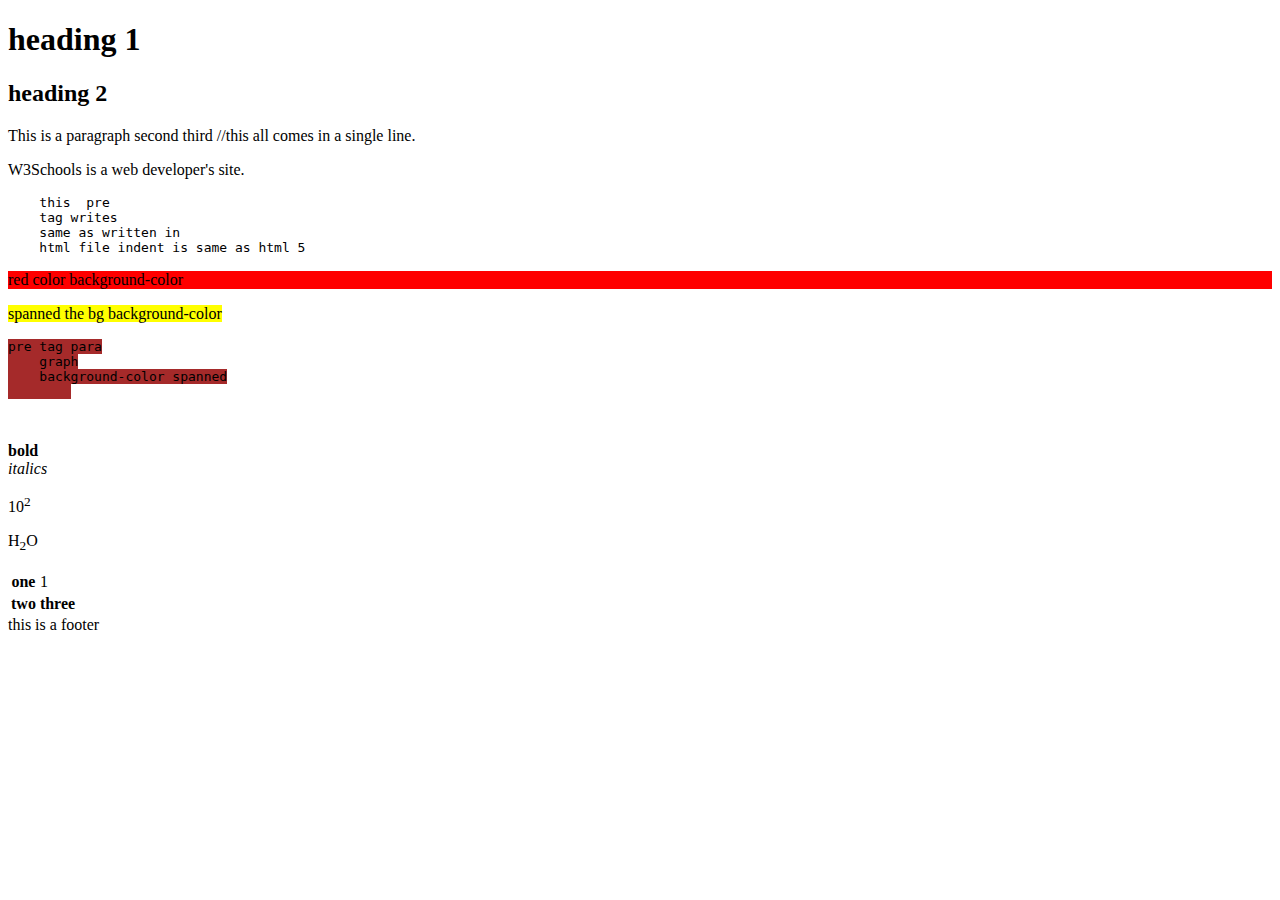
<file: html/first.html>
<!DOCTYPE html>
<html lang="en">
    <head>
        <meta charset="UTF-8">
        <meta name="Description" content="Description about website for google search ">
       
            <title>Title of the page</title>

    </head>
        
        <body>
            <h1> heading 1</h1>
            <h2>heading 2</h2>
            
            <p title="paragraph">
            This is a paragraph
            second
            third
            //this all comes in a single line.
            </p>
            <p 
            title
            ="About W3Schools">W3Schools is a web developer's site.</p>
            <pre>
    this  pre
    tag writes 
    same as written in
    html file indent is same as html 5
</pre>

<p style="background-color: red;">
    red color background-color

</p>
<p><span style="background-color:yellow">spanned the bg background-color</span></p>
        </body>

        <pre><span style="background-color:brown">pre tag para
    graph
    background-color spanned
        </span>

        </pre>
        <b> bold</b><br>
 <i> italics</i>     
 <p> 10<sup>2</sup></p>
 <p>
     H<sub>2</sub>O
 </p>
 <table>
     <tr>
         <th>one</th>
         <td>1</td>
     </tr> <!--th->table heading,tr->table row,td->table data-->
     <tr>
        <th> two</th>
        <th>
            three
        </th>
     </tr>
 </table>
 <footer>
     this is a footer
 </footer>  
</html>
</file>
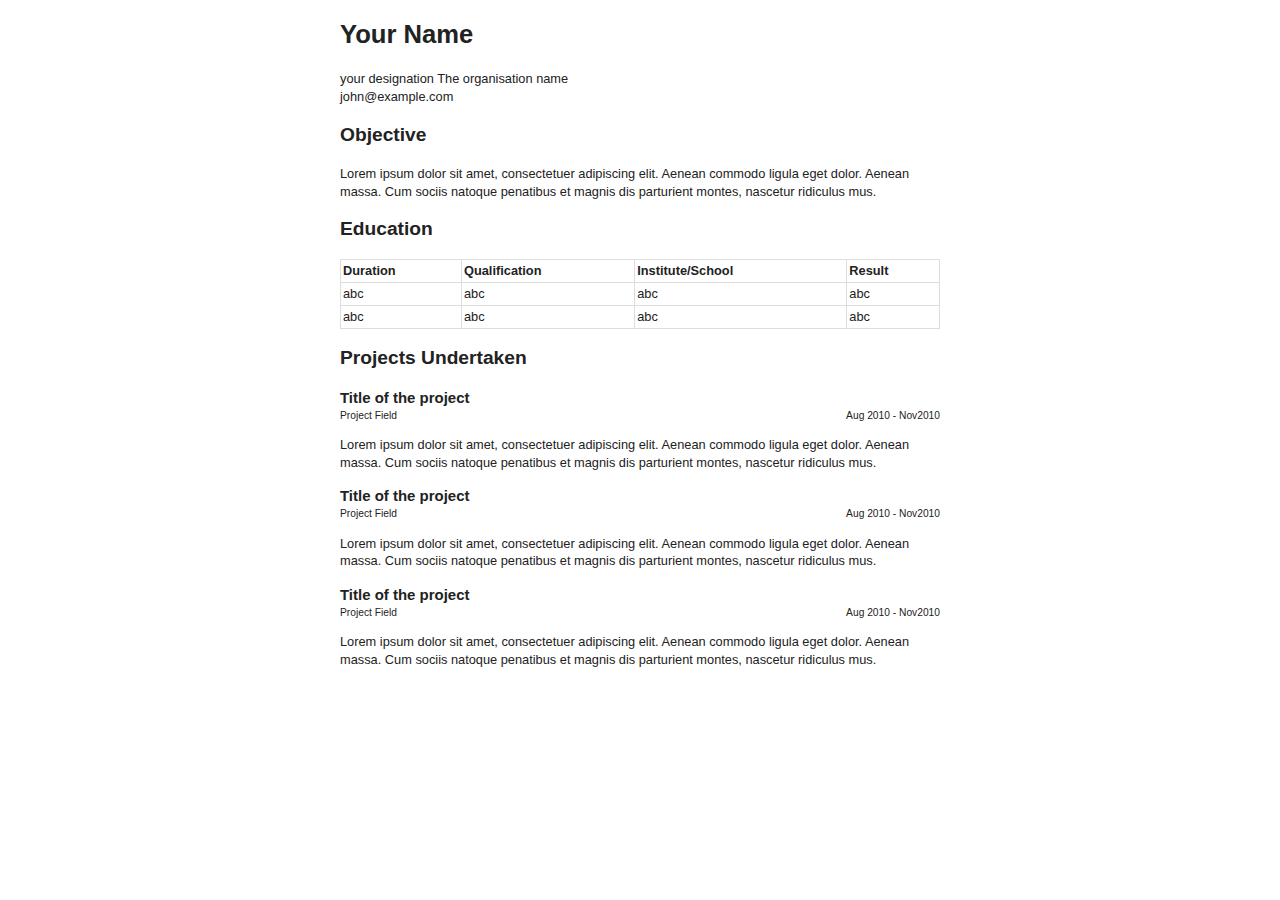
<file: html/resume.html>
<!DOCTYPE HTML>
<html lang="en-US">
<head>
	<meta charset="UTF-8">
	<title></title>
	
	<link rel="stylesheet" href="style.css" />
</head>
<body>
	<div class="container">
	<header>
		<h1 id="name">Your Name</h1>
		
		<div id="designation">
		
			<span class="title">your designation</span>
			<span class="organization">The organisation name</span>
		
		</div>
		
		<div class="contact">
			<div class="email">john@example.com</div>
		</div>
		
	</header>
	
	<div class="content" role=main>
	
		<section id="objective">
			<h2 class="title">Objective</h2>
			<div class="description">
				<p>
					Lorem ipsum dolor sit amet, consectetuer adipiscing elit. Aenean commodo ligula eget dolor. Aenean massa. Cum sociis natoque penatibus et magnis dis parturient montes, nascetur ridiculus mus.
				</p>			
			</div> <!-- end description -->
		</section>
		
		
		<section id="Education">
			<h2 class="title">Education</h2>
			<div class="description">
				
				<table>
					<thead>
						<td>Duration</td>
						<td>Qualification</td>
						<td>Institute/School</td>
						<td>Result</td>
					</thead>
					
					<!-- edit this/ row-wise-->
					<tr>
						<td>abc</td>
						<td>abc</td>
						<td>abc</td>
						<td>abc</td>
					</tr>
					
					<tr> <!-- row2 -->
						<td>abc</td>
						<td>abc</td>
						<td>abc</td>
						<td>abc</td>
					</tr>					
					
				</table>
			
			
			</div> <!-- end description -->
		</section>
			
		<section id="projects">
			<h2 class="title">Projects Undertaken</h2>
			<div class="description">
				
				<!-- Project 1 -->
				<section class="project">
					<h3 class="title">Title of the project</h3>
					<div class="meta">
						<span class="field">Project Field</span> <span class="date">Aug 2010 - Nov2010</span>
					</div>
					<p class="description"> Lorem ipsum dolor sit amet, consectetuer adipiscing elit. Aenean commodo ligula eget dolor. Aenean massa. Cum sociis natoque penatibus et magnis dis parturient montes, nascetur ridiculus mus. </p>
				</section> <!-- end project description -->
				
				<!-- project 2 -->
				<section class="project">
					<h3 class="title">Title of the project</h3>
					<div class="meta">
						<span class="field">Project Field</span> <span class="date">Aug 2010 - Nov2010</span>
					</div>
					<p class="description">Lorem ipsum dolor sit amet, consectetuer adipiscing elit. Aenean commodo ligula eget dolor. Aenean massa. Cum sociis natoque penatibus et magnis dis parturient montes, nascetur ridiculus mus. </p>
				</section> <!-- end project description -->


				<!-- project 3 -->
				<section class="project">
					<h3 class="title">Title of the project</h3>
					<div class="meta">
						<span class="field">Project Field</span> <span class="date">Aug 2010 - Nov2010</span>
					</div>
					<p class="description">Lorem ipsum dolor sit amet, consectetuer adipiscing elit. Aenean commodo ligula eget dolor. Aenean massa. Cum sociis natoque penatibus et magnis dis parturient montes, nascetur ridiculus mus. </p>
				</section> <!-- end project description -->				
				
				</div> <!-- end description -->
		</section>	
	

		<!-- Training/ seminars -->
		
		
		
		<!-- Scholistics Achievements -->
		
		
		
		<!-- Technical Skills -->
		
		
		<!-- Extra-Curricular Activities -->
		
		
		<!-- Personal Informations -->
		
		
		<!-- References -->
		
		
		
		<!-- Declarations -->

	
		<!-- signatory -->
	
	
	
	
	</div> <!-- end main content -->
	</div> <!-- end container -->
	
</body>
</html>
</file>
<file: html/style.css>
/* =============================================================================
   HTML5 display definitions
   ========================================================================== */

article, aside, details, figcaption, figure, footer, header, hgroup, nav, section { display: block; }
audio, canvas, video { display: inline-block; *display: inline; *zoom: 1; }
audio:not([controls]) { display: none; }
[hidden] { display: none; }

/* =============================================================================
   Base
   ========================================================================== */

/*
 * 1. Correct text resizing oddly in IE6/7 when body font-size is set using em units
 * 2. Force vertical scrollbar in non-IE
 * 3. Prevent iOS text size adjust on device orientation change, without disabling user zoom: h5bp.com/g
 */

html { font-size: 100%; overflow-y: scroll; -webkit-text-size-adjust: 100%; -ms-text-size-adjust: 100%; }

body { margin: 0; font-size: 0.8em; line-height: 1.4; }

body, button, input, select, textarea { font-family: sans-serif; color: #222; }

/*
 * Remove text-shadow in selection highlight: h5bp.com/i
 * These selection declarations have to be separate
 * Also: hot pink! (or customize the background color to match your design)
 */

::-moz-selection { background: #fe57a1; color: #fff; text-shadow: none; }
::selection { background: #fe57a1; color: #fff; text-shadow: none; }


/* =============================================================================
   Links
   ========================================================================== */

a { color: #00e; }
a:visited { color: #551a8b; }
a:hover { color: #06e; }
a:focus { outline: thin dotted; }

/* Improve readability when focused and hovered in all browsers: h5bp.com/h */
a:hover, a:active { outline: 0; }


/* =============================================================================
   Typography
   ========================================================================== */

abbr[title] { border-bottom: 1px dotted; }

b, strong { font-weight: bold; }

blockquote { margin: 1em 40px; }

dfn { font-style: italic; }

hr { display: block; height: 1px; border: 0; border-top: 1px solid #ccc; margin: 1em 0; padding: 0; }

ins { background: #ff9; color: #000; text-decoration: none; }

mark { background: #ff0; color: #000; font-style: italic; font-weight: bold; }

/* Redeclare monospace font family: h5bp.com/j */
pre, code, kbd, samp { font-family: monospace, serif; _font-family: 'courier new', monospace; font-size: 1em; }

/* Improve readability of pre-formatted text in all browsers */
pre { white-space: pre; white-space: pre-wrap; word-wrap: break-word; }

q { quotes: none; }
q:before, q:after { content: ""; content: none; }

small { font-size: 85%; }

/* Position subscript and superscript content without affecting line-height: h5bp.com/k */
sub, sup { font-size: 75%; line-height: 0; position: relative; vertical-align: baseline; }
sup { top: -0.5em; }
sub { bottom: -0.25em; }


/* =============================================================================
   Lists
   ========================================================================== */

ul, ol { margin: 1em 0; padding: 0 0 0 40px; }
dd { margin: 0 0 0 40px; }
nav ul, nav ol { list-style: none; list-style-image: none; margin: 0; padding: 0; }


/* =============================================================================
   Embedded content
   ========================================================================== */

/*
 * 1. Improve image quality when scaled in IE7: h5bp.com/d
 * 2. Remove the gap between images and borders on image containers: h5bp.com/e
 */

img { border: 0; -ms-interpolation-mode: bicubic; vertical-align: middle; }

/*
 * Correct overflow not hidden in IE9
 */

svg:not(:root) { overflow: hidden; }


/* =============================================================================
   Figures
   ========================================================================== */

figure { margin: 0; }


/* =============================================================================
   Forms
   ========================================================================== */

form { margin: 0; }
fieldset { border: 0; margin: 0; padding: 0; }

/* Indicate that 'label' will shift focus to the associated form element */
label { cursor: pointer; }

/*
 * 1. Correct color not inheriting in IE6/7/8/9
 * 2. Correct alignment displayed oddly in IE6/7
 */

legend { border: 0; *margin-left: -7px; padding: 0; }

/*
 * 1. Correct font-size not inheriting in all browsers
 * 2. Remove margins in FF3/4 S5 Chrome
 * 3. Define consistent vertical alignment display in all browsers
 */

button, input, select, textarea { font-size: 100%; margin: 0; vertical-align: baseline; *vertical-align: middle; }

/*
 * 1. Define line-height as normal to match FF3/4 (set using !important in the UA stylesheet)
 */

button, input { line-height: normal; }

/*
 * 1. Display hand cursor for clickable form elements
 * 2. Allow styling of clickable form elements in iOS
 * 3. Correct inner spacing displayed oddly in IE7 (doesn't effect IE6)
 */

button, input[type="button"], input[type="reset"], input[type="submit"] { cursor: pointer; -webkit-appearance: button; *overflow: visible; }

/*
 * Consistent box sizing and appearance
 */

input[type="checkbox"], input[type="radio"] { box-sizing: border-box; padding: 0; }
input[type="search"] { -webkit-appearance: textfield; -moz-box-sizing: content-box; -webkit-box-sizing: content-box; box-sizing: content-box; }
input[type="search"]::-webkit-search-decoration { -webkit-appearance: none; }

/*
 * Remove inner padding and border in FF3/4: h5bp.com/l
 */

button::-moz-focus-inner, input::-moz-focus-inner { border: 0; padding: 0; }

/*
 * 1. Remove default vertical scrollbar in IE6/7/8/9
 * 2. Allow only vertical resizing
 */

textarea { overflow: auto; vertical-align: top; resize: vertical; }

/* Colors for form validity */
input:valid, textarea:valid {  }
input:invalid, textarea:invalid { background-color: #f0dddd; }


/* =============================================================================
   Tables
   ========================================================================== */

table { border-collapse: collapse; border-spacing: 0; }
td { vertical-align: top; }


/* ==|== primary styles =====================================================
   Author: Saurabh Kumar (http://saurabhworld.in)
   ========================================================================== */

.container {
	width: 80%;
	max-width: 600px;
	margin: 0 auto;	
}

table{
	width: 100%;
}

thead{
	font-weight: bold;
}

td{	
	border: 1px solid #ddd;
	padding: 2px;
}


.project > .title {
	margin-bottom: 0px;
}

.project > .meta {
	font-size: 0.8em;
}

.project > .meta > .date {
	float: right;

}













/* ==|== media queries ======================================================
   PLACEHOLDER Media Queries for Responsive Design.
   These override the primary ('mobile first') styles
   Modify as content requires.
   ========================================================================== */

@media only screen and (min-width: 480px) {
  /* Style adjustments for viewports 480px and over go here */

}

@media only screen and (min-width: 768px) {
  /* Style adjustments for viewports 768px and over go here */

}



/* ==|== non-semantic helper classes ========================================
   Please define your styles before this section.
   ========================================================================== */

/* For image replacement */
.ir { display: block; border: 0; text-indent: -999em; overflow: hidden; background-color: transparent; background-repeat: no-repeat; text-align: left; direction: ltr; *line-height: 0; }
.ir br { display: none; }

/* Hide from both screenreaders and browsers: h5bp.com/u */
.hidden { display: none !important; visibility: hidden; }

/* Hide only visually, but have it available for screenreaders: h5bp.com/v */
.visuallyhidden { border: 0; clip: rect(0 0 0 0); height: 1px; margin: -1px; overflow: hidden; padding: 0; position: absolute; width: 1px; }

/* Extends the .visuallyhidden class to allow the element to be focusable when navigated to via the keyboard: h5bp.com/p */
.visuallyhidden.focusable:active, .visuallyhidden.focusable:focus { clip: auto; height: auto; margin: 0; overflow: visible; position: static; width: auto; }

/* Hide visually and from screenreaders, but maintain layout */
.invisible { visibility: hidden; }

/* Contain floats: h5bp.com/q */
.clearfix:before, .clearfix:after { content: ""; display: table; }
.clearfix:after { clear: both; }
.clearfix { *zoom: 1; }



/* ==|== print styles =======================================================
   Print styles.
   Inlined to avoid required HTTP connection: h5bp.com/r
   ========================================================================== */

@media print {
  * { background: transparent !important; color: black !important; box-shadow:none !important; text-shadow: none !important; filter:none !important; -ms-filter: none !important; } /* Black prints faster: h5bp.com/s */
  a, a:visited { text-decoration: underline; }
  a[href]:after { content: " (" attr(href) ")"; }
  abbr[title]:after { content: " (" attr(title) ")"; }
  .ir a:after, a[href^="javascript:"]:after, a[href^="#"]:after { content: ""; }  /* Don't show links for images, or javascript/internal links */
  pre, blockquote { border: 1px solid #999; page-break-inside: avoid; }
  thead { display: table-header-group; } /* h5bp.com/t */
  tr, img { page-break-inside: avoid; }
  img { max-width: 100% !important; }
  @page { margin: 0.5cm; }
  p, h2, h3 { orphans: 3; widows: 3; }
  h2, h3 { page-break-after: avoid; }
}
</file>
